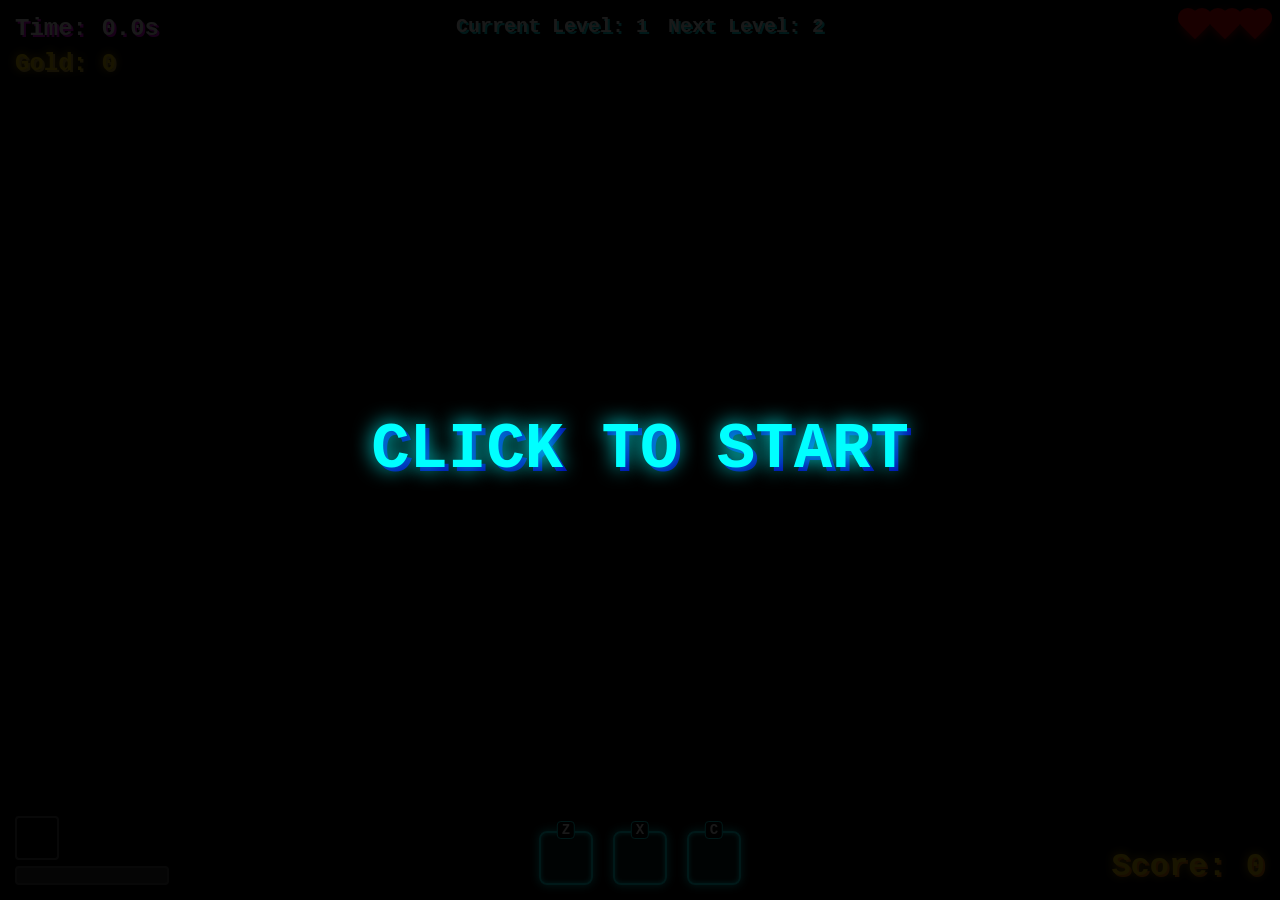
<file: index.html>
<!DOCTYPE html>
<html lang="en">
<head>
  <meta charset="UTF-8">
  <meta name="viewport" content="width=device-width, initial-scale=1.0, maximum-scale=1.0, user-scalable=no">
  <title>Cosmic Vibe v6.0</title>
  <link rel="stylesheet" href="styles.css">
</head>
<body>

  <canvas id="gameCanvas"></canvas>
  
  <div id="uiLayer">
    <div id="scoreDisplay">Score: 0</div>
    <div id="timerDisplay">Time: 0.0s</div>
    <div id="levelDisplayContainer">
      <div id="currentLevelDisplay">Current Level: 1</div>
      <div id="nextLevelDisplay">Next Level: 2</div>
    </div>
    <div id="goldDisplay">Gold: 0</div>

    <div id="wpnIndicator">
      <canvas id="wpnCanvas" width="40" height="40"></canvas>
    </div>

    <div id="overheatContainer">
      <div id="overheatBar"></div>
    </div>

    <div id="livesDisplay"></div>

    <div id="bossHpBarContainer" style="display:none;">
      <div id="bossHpBar"></div>
    </div>

    <div id="inventoryDisplay">
      <div class="inventory-slot" id="slot1"><span class="slot-key">Z</span><div class="slot-item"></div></div>
      <div class="inventory-slot" id="slot2"><span class="slot-key">X</span><div class="slot-item"></div></div>
      <div class="inventory-slot" id="slot3"><span class="slot-key">C</span><div class="slot-item"></div></div>
    </div>
  </div>

  <div id="pauseOverlay" style="display:none;">
    <h1>PAUSED</h1>
  </div>

  <div id="victoryOverlay" style="display:none;">
    <button id="victoryContinueBtn">CONTINUE TO NEXT LEVEL</button>
    <button id="victoryShopBtn">ENTER SHOP</button>
  </div>

  <div id="shopOverlay" style="display:none;">
    <h1>NEON SHOP</h1>
    <div id="shopGoldDisplay">Gold: 0</div>
    <div class="shop-items">
      <div class="shop-item" id="buyExtraLife">
        <h3>Extra Life</h3>
        <p>Adds +1 Life to HUD.</p>
        <button class="buy-btn" data-cost="500">Buy - 500G</button>
      </div>
      <div class="shop-item" id="buyShieldRecharge">
        <h3>Shield Recharge</h3>
        <p>Instantly restores HP Shield to 100%.</p>
        <button class="buy-btn" data-cost="200">Buy - 200G</button>
      </div>
      <div class="shop-item" id="buyDoubleDamage">
        <h3>Double Damage</h3>
        <p>Active Item (Inventory). Grants x2 damage for 15s.</p>
        <button class="buy-btn" data-cost="400">Buy - 400G</button>
      </div>
      <div class="shop-item" id="buyInvulnerability">
        <h3>Invulnerability</h3>
        <p>Active Item (Inventory). Immune to damage for 5s.</p>
        <button class="buy-btn" data-cost="300">Buy - 300G</button>
      </div>
    </div>
    <button id="shopBackBtn">BACK</button>
    <button id="closeShopBtn" style="display:none;">CONTINUE NEXT LEVEL</button>
  </div>

  <div id="gameOverScreen">
    <h1>GAME OVER</h1>
    <div id="finalTime">You survived for 0.0 seconds!</div>
    <div id="finalScore">Score: 0</div>
    <button id="restartBtn">RESTART</button>
  </div>

  <div id="startOverlay">
    <h1>CLICK TO START</h1>
  </div>

  <script src="main.js"></script>
</body>
</html>
</file>
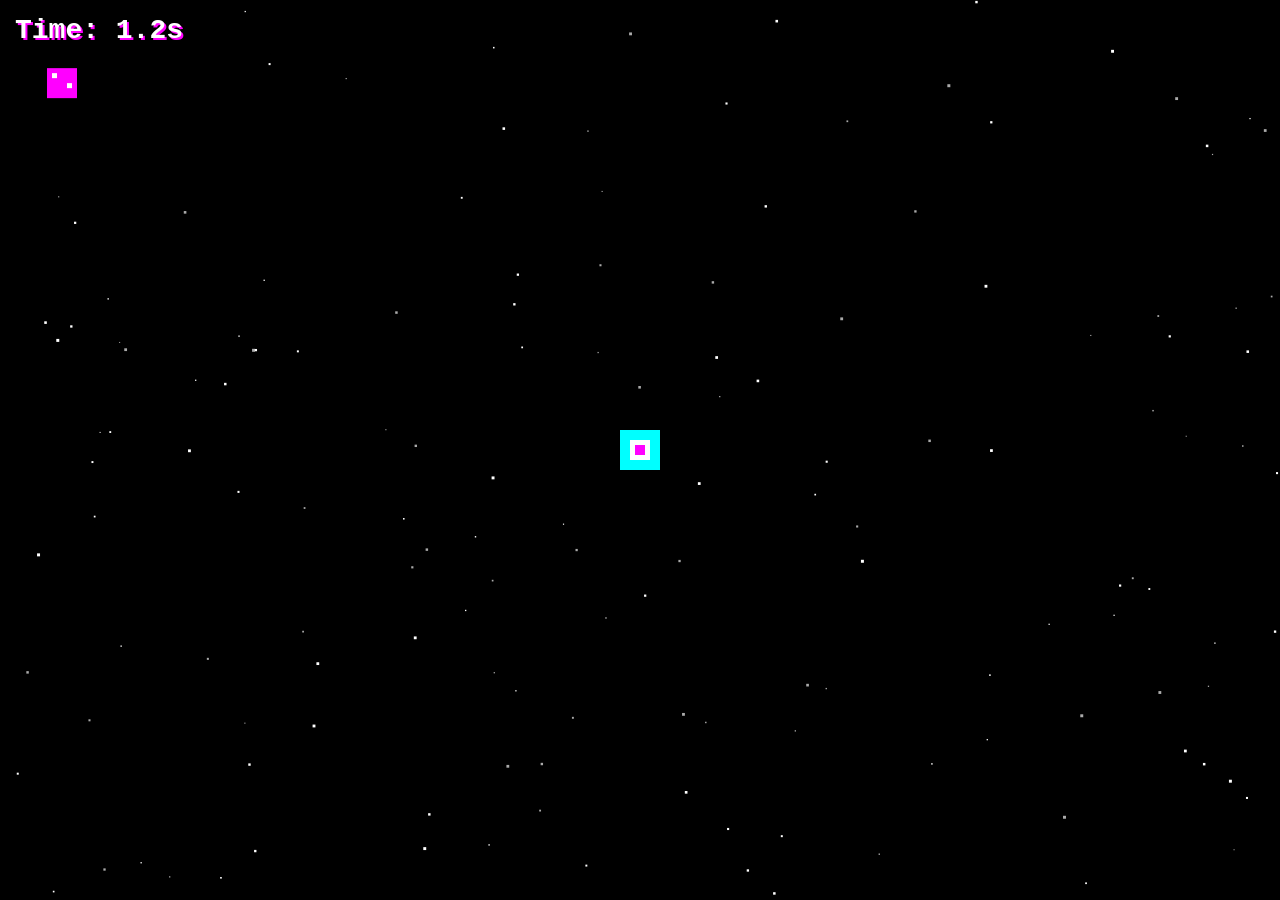
<file: Cosmic vibe v1.0.html>
<!DOCTYPE html>
<html lang="en">
<head>
  <meta charset="UTF-8">
  <meta name="viewport" content="width=device-width, initial-scale=1.0, maximum-scale=1.0, user-scalable=no">
  <title>Cosmic Vibe</title>
  <style>
    html, body {
      margin: 0;
      padding: 0;
      overflow: hidden;
      background-color: #000;
      color: #fff;
      font-family: 'Courier New', Courier, monospace; /* Pixel-ish font */
      touch-action: none; /* Prevent default touch actions like scrolling */
    }

    #gameCanvas {
      display: block;
    }

    #uiLayer {
      position: absolute;
      top: 0;
      left: 0;
      width: 100%;
      height: 100%;
      pointer-events: none;
    }

    #timerDisplay {
      position: absolute;
      top: 15px;
      left: 15px;
      font-size: 28px;
      font-weight: bold;
      text-shadow: 2px 2px #ff00ff; /* Neon aesthetic */
      pointer-events: none;
    }

    #gameOverScreen {
      display: none;
      position: absolute;
      top: 50%;
      left: 50%;
      transform: translate(-50%, -50%);
      text-align: center;
      background: rgba(0, 0, 0, 0.85);
      padding: 40px;
      border: 4px solid #0ff;
      border-radius: 10px;
      pointer-events: auto;
      box-shadow: 0 0 20px #0ff;
    }

    #gameOverScreen h1 {
      font-size: 48px;
      margin: 0 0 20px 0;
      text-shadow: 4px 4px #f00;
      color: #fff;
    }

    #finalTime {
      font-size: 24px;
      margin-bottom: 30px;
      color: #ff0;
    }

    button {
      background-color: #0ff;
      color: #000;
      border: none;
      padding: 15px 30px;
      font-size: 24px;
      font-family: 'Courier New', Courier, monospace;
      font-weight: bold;
      cursor: pointer;
      box-shadow: 4px 4px #00a;
      transition: transform 0.1s, background-color 0.2s;
    }

    button:hover {
      background-color: #fff;
    }

    button:active {
      transform: translate(2px, 2px);
      box-shadow: 2px 2px #00a;
    }
  </style>
</head>
<body>

  <canvas id="gameCanvas"></canvas>
  
  <div id="uiLayer">
    <div id="timerDisplay">Time: 0.0s</div>
  </div>

  <div id="gameOverScreen">
    <h1>GAME OVER</h1>
    <div id="finalTime">You survived for 0.0 seconds!</div>
    <button id="restartBtn">RESTART</button>
  </div>

  <script>
    const canvas = document.getElementById('gameCanvas');
    const ctx = canvas.getContext('2d');
    const timerDisplay = document.getElementById('timerDisplay');
    const gameOverScreen = document.getElementById('gameOverScreen');
    const finalTimeDisplay = document.getElementById('finalTime');
    const restartBtn = document.getElementById('restartBtn');

    // Game state
    let isGameOver = false;
    let startTime = 0;
    let survivalTime = 0;
    let lastTime = 0;
    let animationFrameId;

    // Entities
    let player = {
      x: window.innerWidth / 2 - 20,
      y: window.innerHeight / 2 - 20,
      width: 40,
      height: 40,
      color: '#0ff' // Cyan player
    };

    let asteroids = [];
    let stars = [];

    // Game config
    const ASTEROID_SIZE = 30;
    let asteroidBaseSpeed = 3; // Initial speed
    let asteroidSpawnRate = 800; // ms
    let lastSpawnTime = 0;
    let currentLevel = 0;
    let asteroidColor = '#ff00ff'; // Initial neon color

    const neonColors = [
      '#ff00ff', '#00ffff', '#ffff00', '#ff0000', 
      '#00ff00', '#ff8800', '#ff0088', '#8800ff',
      '#00ff88', '#88ff00'
    ];

    function resize() {
      canvas.width = window.innerWidth;
      canvas.height = window.innerHeight;
    }
    window.addEventListener('resize', resize);
    resize();

    // Input
    function updatePlayerPos(e) {
      if (isGameOver) return;
      
      let clientX, clientY;
      
      if (e.type === 'touchmove') {
        clientX = e.touches[0].clientX;
        clientY = e.touches[0].clientY;
      } else {
        clientX = e.clientX;
        clientY = e.clientY;
      }
      
      // Center ship on cursor, instantly
      player.x = clientX - player.width / 2;
      player.y = clientY - player.height / 2;
    }

    window.addEventListener('mousemove', updatePlayerPos);
    window.addEventListener('touchmove', updatePlayerPos, { passive: false });

    // Init background stars
    function initStars() {
      stars = [];
      for (let i = 0; i < 150; i++) {
        stars.push({
          x: Math.random() * canvas.width,
          y: Math.random() * canvas.height,
          size: Math.random() * 2 + 1, // 1 to 3 px
          color: Math.random() > 0.5 ? '#aaaaaa' : '#ffffff'
        });
      }
    }

    // Draw Stars
    function drawStars() {
      for (let star of stars) {
        ctx.fillStyle = star.color;
        ctx.fillRect(star.x, star.y, star.size, star.size);
      }
    }

    // AABB Collision Detection
    function checkCollision(rect1, rect2) {
      return (
        rect1.x < rect2.x + rect2.width &&
        rect1.x + rect1.width > rect2.x &&
        rect1.y < rect2.y + rect2.height &&
        rect1.y + rect1.height > rect2.y
      );
    }

    function resetGame() {
      isGameOver = false;
      gameOverScreen.style.display = 'none';
      asteroids = [];
      asteroidBaseSpeed = 3;
      asteroidSpawnRate = 800;
      currentLevel = 0;
      asteroidColor = neonColors[0];
      
      // Reset player position just in case
      player.x = window.innerWidth / 2 - player.width / 2;
      player.y = window.innerHeight / 2 - player.height / 2;

      initStars();
      
      requestAnimationFrame((timestamp) => {
        startTime = timestamp;
        lastSpawnTime = timestamp;
        loop(timestamp);
      });
    }

    function spawnAsteroid(timestamp) {
      if (timestamp - lastSpawnTime > asteroidSpawnRate) {
        asteroids.push({
          x: Math.random() * (canvas.width - ASTEROID_SIZE),
          y: -ASTEROID_SIZE,
          width: ASTEROID_SIZE,
          height: ASTEROID_SIZE,
          speed: asteroidBaseSpeed + Math.random() * 1.5 // Base speed + some randomness
        });
        lastSpawnTime = timestamp;
      }
    }

    function update(timestamp) {
      // Calculate survival time
      survivalTime = (timestamp - startTime) / 1000;
      
      // Level progression every 10 seconds
      const newLevel = Math.floor(survivalTime / 10);
      if (newLevel > currentLevel) {
        currentLevel = newLevel;
        asteroidBaseSpeed += 1; // Increase falling speed
        
        // Change asteroid color to a new vibrant neon color
        let newColor = asteroidColor;
        while(newColor === asteroidColor) {
          newColor = neonColors[Math.floor(Math.random() * neonColors.length)];
        }
        asteroidColor = newColor;
        
        // Optionally decrease spawn rate slightly to make it harder
        if (asteroidSpawnRate > 200) {
          asteroidSpawnRate -= 50;
        }
      }
      
      timerDisplay.innerText = `Time: ${survivalTime.toFixed(1)}s`;

      spawnAsteroid(timestamp);

      // Update asteroids and check collisions
      for (let i = asteroids.length - 1; i >= 0; i--) {
        let a = asteroids[i];
        a.y += a.speed;
        
        // Remove asteroid if it goes off the bottom of the screen
        if (a.y > canvas.height) {
          asteroids.splice(i, 1);
          continue;
        }

        // Check AABB collision with player
        if (checkCollision(player, a)) {
          isGameOver = true;
        }
      }
    }

    function draw() {
      // Clear canvas with space black
      ctx.fillStyle = '#000';
      ctx.fillRect(0, 0, canvas.width, canvas.height);
      
      // Draw background
      drawStars();

      // Draw player (spaceship) - 40x40 pixel art style
      ctx.fillStyle = player.color;
      ctx.fillRect(player.x, player.y, player.width, player.height);
      
      // Simple inner details to look slightly more like a ship
      ctx.fillStyle = '#fff';
      ctx.fillRect(player.x + 10, player.y + 10, 20, 20);
      ctx.fillStyle = '#ff00ff';
      ctx.fillRect(player.x + 15, player.y + 15, 10, 10);

      // Draw asteroids - 30x30
      ctx.fillStyle = asteroidColor;
      for (let a of asteroids) {
        ctx.fillRect(a.x, a.y, a.width, a.height);
        
        // Asteroid details
        ctx.fillStyle = '#fff';
        ctx.fillRect(a.x + 5, a.y + 5, 5, 5);
        ctx.fillRect(a.x + 20, a.y + 15, 5, 5);
        ctx.fillStyle = asteroidColor;
      }
    }

    function loop(timestamp) {
      if (isGameOver) {
        gameOverScreen.style.display = 'block';
        finalTimeDisplay.innerText = `You survived for ${survivalTime.toFixed(1)} seconds!`;
        return; // Halt the game loop
      }

      update(timestamp);
      draw();
      
      animationFrameId = requestAnimationFrame(loop);
    }

    restartBtn.addEventListener('click', resetGame);

    // Initial Start
    initStars();
    requestAnimationFrame((timestamp) => {
      startTime = timestamp;
      lastSpawnTime = timestamp;
      loop(timestamp);
    });
  </script>
</body>
</html>
</file>
<file: styles.css>
html, body {
  margin: 0;
  padding: 0;
  overflow: hidden;
  background-color: #000;
  color: #fff;
  font-family: 'Courier New', Courier, monospace; /* Pixel-ish font */
  touch-action: none; /* Prevent default touch actions like scrolling */
}

#gameCanvas {
  display: block;
  cursor: none; /* Hide cursor during gameplay */
}

#gameCanvas.game-over-cursor {
  cursor: default; /* Show cursor on game over */
}

#uiLayer {
  position: absolute;
  top: 0;
  left: 0;
  width: 100%;
  height: 100%;
  pointer-events: none;
  padding: 15px;
  box-sizing: border-box;
}

#timerDisplay {
  position: absolute;
  top: 15px;
  left: 15px;
  font-size: 24px;
  font-weight: bold;
  text-shadow: 2px 2px #ff00ff;
}

#levelDisplayContainer {
  position: absolute;
  top: 15px;
  left: 50%;
  transform: translateX(-50%);
  display: flex;
  gap: 20px;
  font-size: 20px;
  font-weight: bold;
  text-shadow: 2px 2px #00ffff;
  color: #fff;
}

#scoreDisplay {
  position: absolute;
  bottom: 15px;
  right: 15px;
  font-size: 32px;
  font-weight: bold;
  color: #ffd700;
  text-shadow: 2px 2px #ff8800, 0 0 10px #ffbb00;
}

#goldDisplay {
  position: absolute;
  top: 50px;
  left: 15px;
  font-size: 24px;
  font-weight: bold;
  color: #ffd700;
  text-shadow: 2px 2px #d4af37, 0 0 10px #ffbb00;
}

#overheatContainer {
  position: absolute;
  bottom: 15px;
  left: 15px;
  width: 150px;
  height: 15px;
  background-color: rgba(255, 255, 255, 0.2);
  border: 2px solid #555;
  border-radius: 4px;
  overflow: hidden;
}

#wpnIndicator {
  position: absolute;
  bottom: 40px;
  left: 15px;
  width: 40px;
  height: 40px;
  background-color: rgba(0, 0, 0, 0.5);
  border: 2px solid #555;
  border-radius: 4px;
}

#overheatBar {
  height: 100%;
  width: 0%;
  background-color: #0f0;
  transition: background-color 0.1s, width 0.05s linear;
}

.pulse {
  animation: pulseAnim 0.3s infinite alternate;
}

@keyframes pulseAnim {
  0% { opacity: 1; transform: scale(1); box-shadow: 0 0 5px #f00; }
  100% { opacity: 0.6; transform: scale(1.05); box-shadow: 0 0 15px #f00; }
}

#livesDisplay {
  position: absolute;
  top: 15px;
  right: 15px;
  display: flex;
  gap: 10px;
  align-items: flex-start;
}

.life-icon {
  width: 20px;
  height: 20px;
  background-color: #f00; /* vibrant neon RED */
  position: relative;
  transform: rotate(-45deg);
  box-shadow: 0 0 10px #f00;
}
.life-icon::before,
.life-icon::after {
  content: '';
  width: 20px;
  height: 20px;
  background-color: #f00; /* vibrant neon RED */
  border-radius: 50%;
  position: absolute;
}
.life-icon::before {
  top: -10px;
  left: 0;
}
.life-icon::after {
  top: 0;
  left: 10px;
}

#inventoryDisplay {
  position: absolute;
  bottom: 15px;
  left: 50%;
  transform: translateX(-50%);
  display: flex;
  gap: 20px;
}

.inventory-slot {
  width: 50px;
  height: 50px;
  border: 2px solid #0ff;
  border-radius: 8px;
  background-color: rgba(0, 255, 255, 0.1);
  box-shadow: 0 0 10px #0ff, inset 0 0 5px #0ff;
  position: relative;
  display: flex;
  justify-content: center;
  align-items: center;
  font-size: 24px;
  font-weight: bold;
}

.slot-key {
  position: absolute;
  top: -12px;
  left: 50%;
  transform: translateX(-50%);
  font-size: 14px;
  color: #fff;
  background-color: #000;
  padding: 0 4px;
  border: 1px solid #0ff;
  border-radius: 4px;
}

.slot-item {
  width: 100%;
  height: 100%;
  display: flex;
  justify-content: center;
  align-items: center;
}

#bossHpBarContainer {
  position: absolute;
  top: 45px;
  left: 50%;
  transform: translateX(-50%);
  width: 60%;
  height: 25px;
  background-color: rgba(255, 0, 0, 0.2);
  border: 3px solid #f00;
  border-radius: 4px;
  box-shadow: 0 0 15px #f00;
  overflow: hidden;
}

#bossHpBar {
  height: 100%;
  width: 100%;
  background-color: #f00;
  box-shadow: inset 0 0 10px #fff;
  transition: width 0.1s linear;
}

#victoryOverlay {
  position: absolute;
  top: 0;
  left: 0;
  width: 100%;
  height: 100%;
  background-color: rgba(0, 0, 20, 0.85);
  display: flex;
  flex-direction: column;
  justify-content: center;
  align-items: center;
  gap: 30px;
  z-index: 80;
  pointer-events: auto;
  opacity: 0;
  transition: opacity 1s;
}

#shopOverlay {
  position: absolute;
  top: 0;
  left: 0;
  width: 100%;
  height: 100%;
  background-color: rgba(0, 0, 20, 0.95);
  display: flex;
  flex-direction: column;
  justify-content: center;
  align-items: center;
  z-index: 90;
  pointer-events: auto;
}

#shopOverlay h1 {
  font-size: 64px;
  color: #0ff;
  text-shadow: 0 0 20px #0ff, 4px 4px #00a;
  margin-bottom: 10px;
  animation: pulseAnim 1s infinite alternate;
}

#shopGoldDisplay {
  font-size: 32px;
  color: #ffd700;
  text-shadow: 2px 2px #d4af37, 0 0 15px #ffbb00;
  margin-bottom: 40px;
}

.shop-items {
  display: flex;
  gap: 30px;
  margin-bottom: 40px;
}

.shop-item {
  background-color: rgba(0, 255, 255, 0.1);
  border: 2px solid #0ff;
  border-radius: 10px;
  padding: 20px;
  width: 200px;
  text-align: center;
  box-shadow: 0 0 15px #0ff;
  transition: transform 0.2s, background-color 0.2s;
}

.shop-item:hover {
  transform: scale(1.05);
  background-color: rgba(0, 255, 255, 0.2);
}

.shop-item h3 {
  color: #f0f;
  margin-top: 0;
  text-shadow: 0 0 5px #f0f;
}

.shop-item p {
  font-size: 14px;
  line-height: 1.4;
  height: 60px;
}

.buy-btn {
  background-color: #0ff;
  color: #000;
  border: none;
  padding: 10px 20px;
  font-size: 16px;
  font-family: inherit;
  font-weight: bold;
  cursor: pointer;
  box-shadow: 0 0 10px #0ff;
  border-radius: 5px;
  transition: all 0.2s;
}

.buy-btn:hover:not(:disabled) {
  background-color: #fff;
  color: #00a;
  box-shadow: 0 0 20px #fff;
}

.buy-btn:disabled {
  background-color: #555;
  color: #888;
  box-shadow: none;
  cursor: not-allowed;
  border: 1px solid #777;
}

#victoryContinueBtn, #victoryShopBtn, #shopBackBtn, #closeShopBtn {
  background-color: #f0f;
  color: #fff;
  padding: 15px 40px;
  font-size: 24px;
  border-radius: 8px;
  box-shadow: 0 0 15px #f0f;
  border: none;
  font-family: inherit;
  font-weight: bold;
  cursor: pointer;
  transition: all 0.2s;
}

#victoryContinueBtn:hover, #victoryShopBtn:hover, #shopBackBtn:hover, #closeShopBtn:hover {
  background-color: #fff;
  color: #f0f;
  box-shadow: 0 0 25px #fff;
}

#pauseOverlay {
  position: absolute;
  top: 0;
  left: 0;
  width: 100%;
  height: 100%;
  background-color: rgba(0, 0, 0, 0.7);
  display: flex;
  justify-content: center;
  align-items: center;
  z-index: 50;
  pointer-events: none;
}
#pauseOverlay h1 {
  font-size: 48px;
  color: #ff0;
  text-shadow: 2px 2px #f00, 0 0 15px #ff0;
  animation: pulseAnim 1s infinite alternate;
}

#gameOverScreen {
  display: none;
  position: absolute;
  top: 50%;
  left: 50%;
  transform: translate(-50%, -50%);
  text-align: center;
  background: rgba(0, 0, 0, 0.85);
  padding: 40px;
  border: 4px solid #0ff;
  border-radius: 10px;
  pointer-events: auto;
  box-shadow: 0 0 20px #0ff;
}

#gameOverScreen h1 {
  font-size: 48px;
  margin: 0 0 20px 0;
  text-shadow: 4px 4px #f00;
  color: #fff;
}

#finalTime {
  font-size: 24px;
  margin-bottom: 10px;
  color: #ff0;
}

#finalScore {
  font-size: 28px;
  margin-bottom: 30px;
  color: #ffd700;
  text-shadow: 2px 2px #ff8800;
}

button {
  background-color: #0ff;
  color: #000;
  border: none;
  padding: 15px 30px;
  font-size: 24px;
  font-family: 'Courier New', Courier, monospace;
  font-weight: bold;
  cursor: pointer;
  box-shadow: 4px 4px #00a;
  transition: transform 0.1s, background-color 0.2s;
}

button:hover {
  background-color: #fff;
}

button:active {
  transform: translate(2px, 2px);
  box-shadow: 2px 2px #00a;
}

#startOverlay {
  position: absolute;
  top: 0;
  left: 0;
  width: 100%;
  height: 100%;
  background-color: rgba(0, 0, 0, 0.9);
  display: flex;
  justify-content: center;
  align-items: center;
  z-index: 100;
  cursor: pointer;
}

#startOverlay h1 {
  font-size: 64px;
  color: #0ff;
  text-shadow: 0 0 20px #0ff, 4px 4px #00a;
  animation: pulseAnim 1s infinite alternate;
}
</file>
